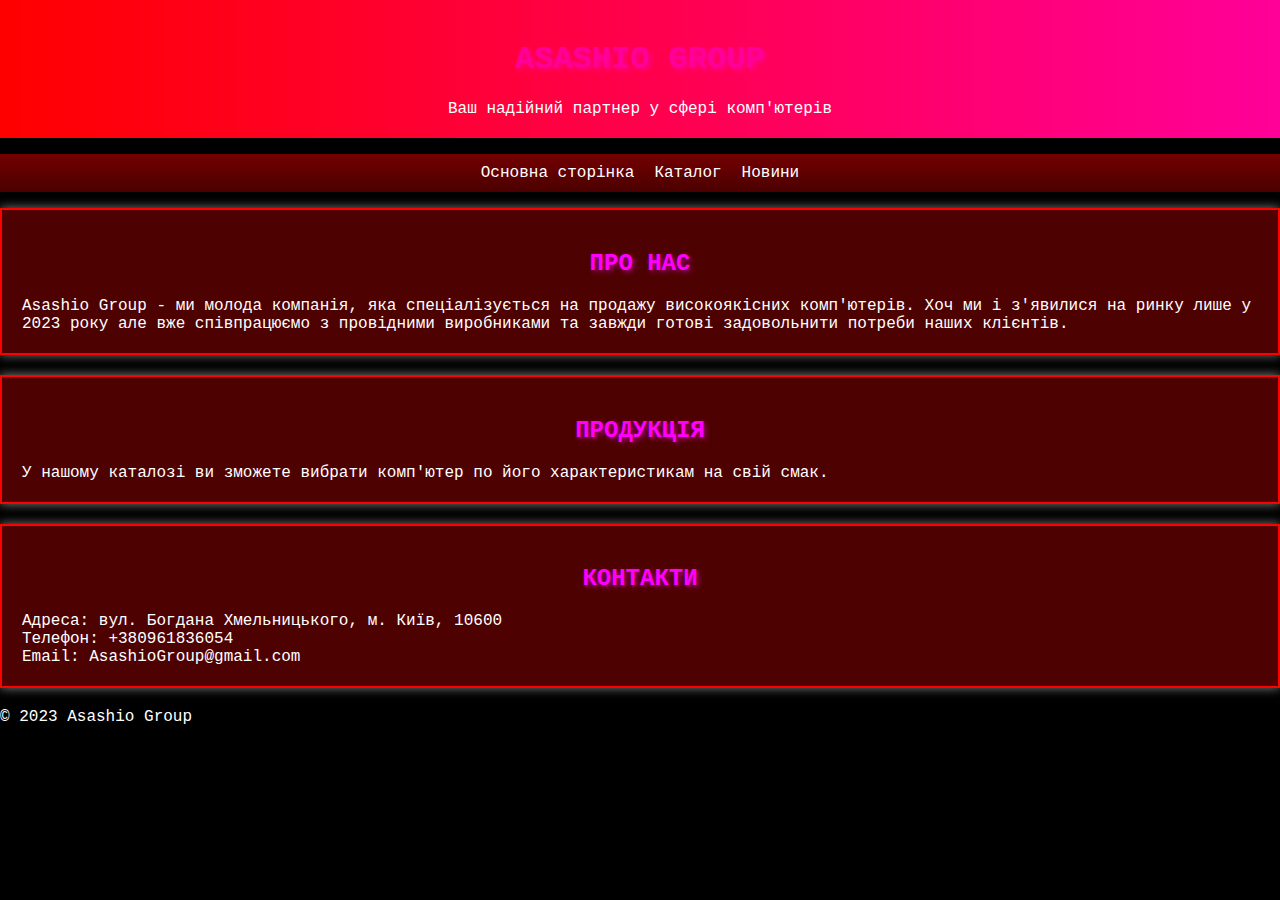
<file: index.html>
<!DOCTYPE html>
<html lang="en">
<head>
    <meta charset="UTF-8">
    <title>Asashio Group - Продаж комп'ютерів</title>
    <link rel="stylesheet" href="styles.css"> 
</head>
<body>
    <header>
        <h1>Asashio Group</h1>
        <p>Ваш надійний партнер у сфері комп'ютерів</p>
    </header>

    <nav>
        <ul>
            <li><a href="index.html">Основна сторінка</a></li>
            <li><a href="computers.html">Каталог</a></li>
            <li><a href="news.html">Новини</a></li>
        </ul>
    </nav>

    <section id="about">
        <h2>Про нас</h2>
        <p>Asashio Group - ми молода компанія, яка спеціалізується на продажу високоякісних комп'ютерів. Хоч ми і з'явилися на ринку лише у 2023 року але вже співпрацюємо з провідними виробниками та завжди готові задовольнити потреби наших клієнтів.</p>
    </section>

    <section id="products">
        <h2>Продукція</h2>
        <p>У нашому каталозі ви зможете вибрати комп'ютер по його характеристикам на свій смак.</p>
    </section>

    
    <section id="contact">
        <h2>Контакти</h2>
        <p>Адреса: вул. Богдана Хмельницького, м. Київ, 10600</p>
        <p>Телефон: +380961836054</p>
        <p>Email: AsashioGroup@gmail.com</p>
    </section>
    
    <footer>
        <p>&copy; 2023 Asashio Group</p>
    </footer>
</body>
</html>
</file>
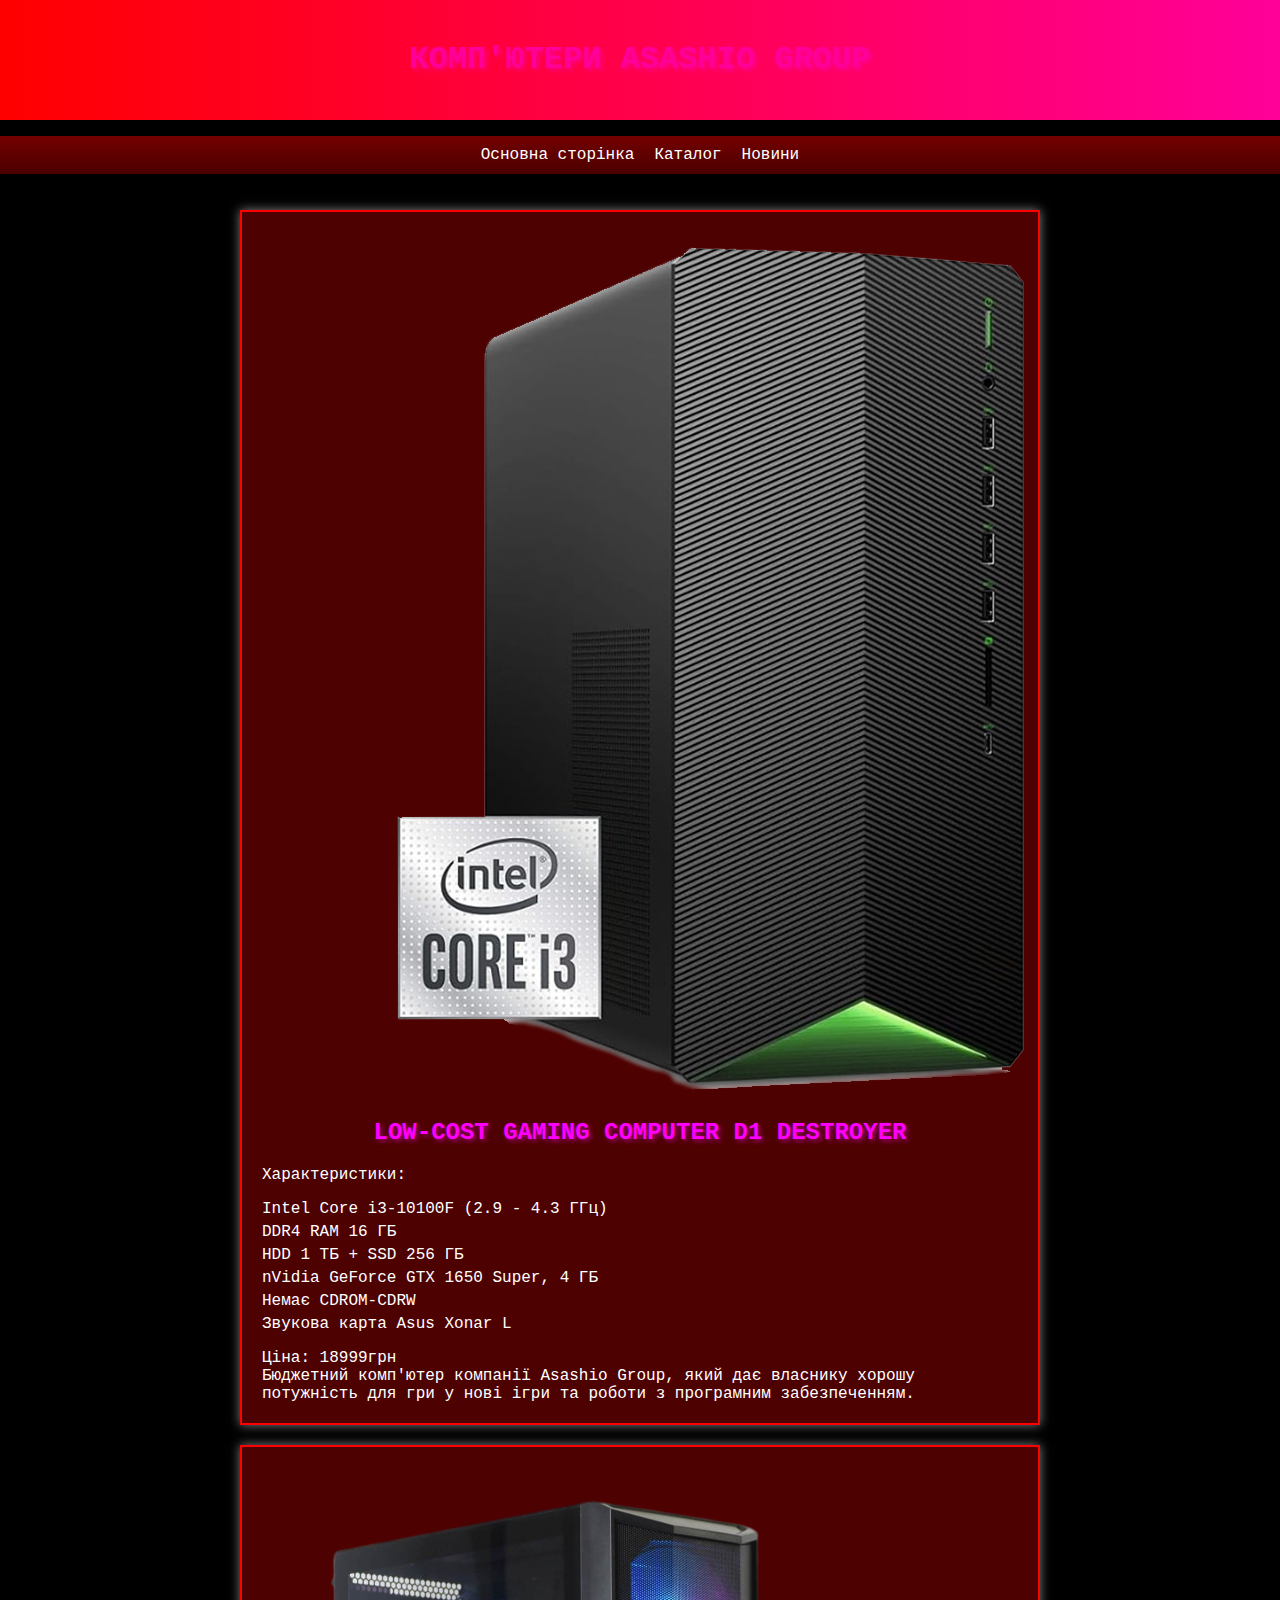
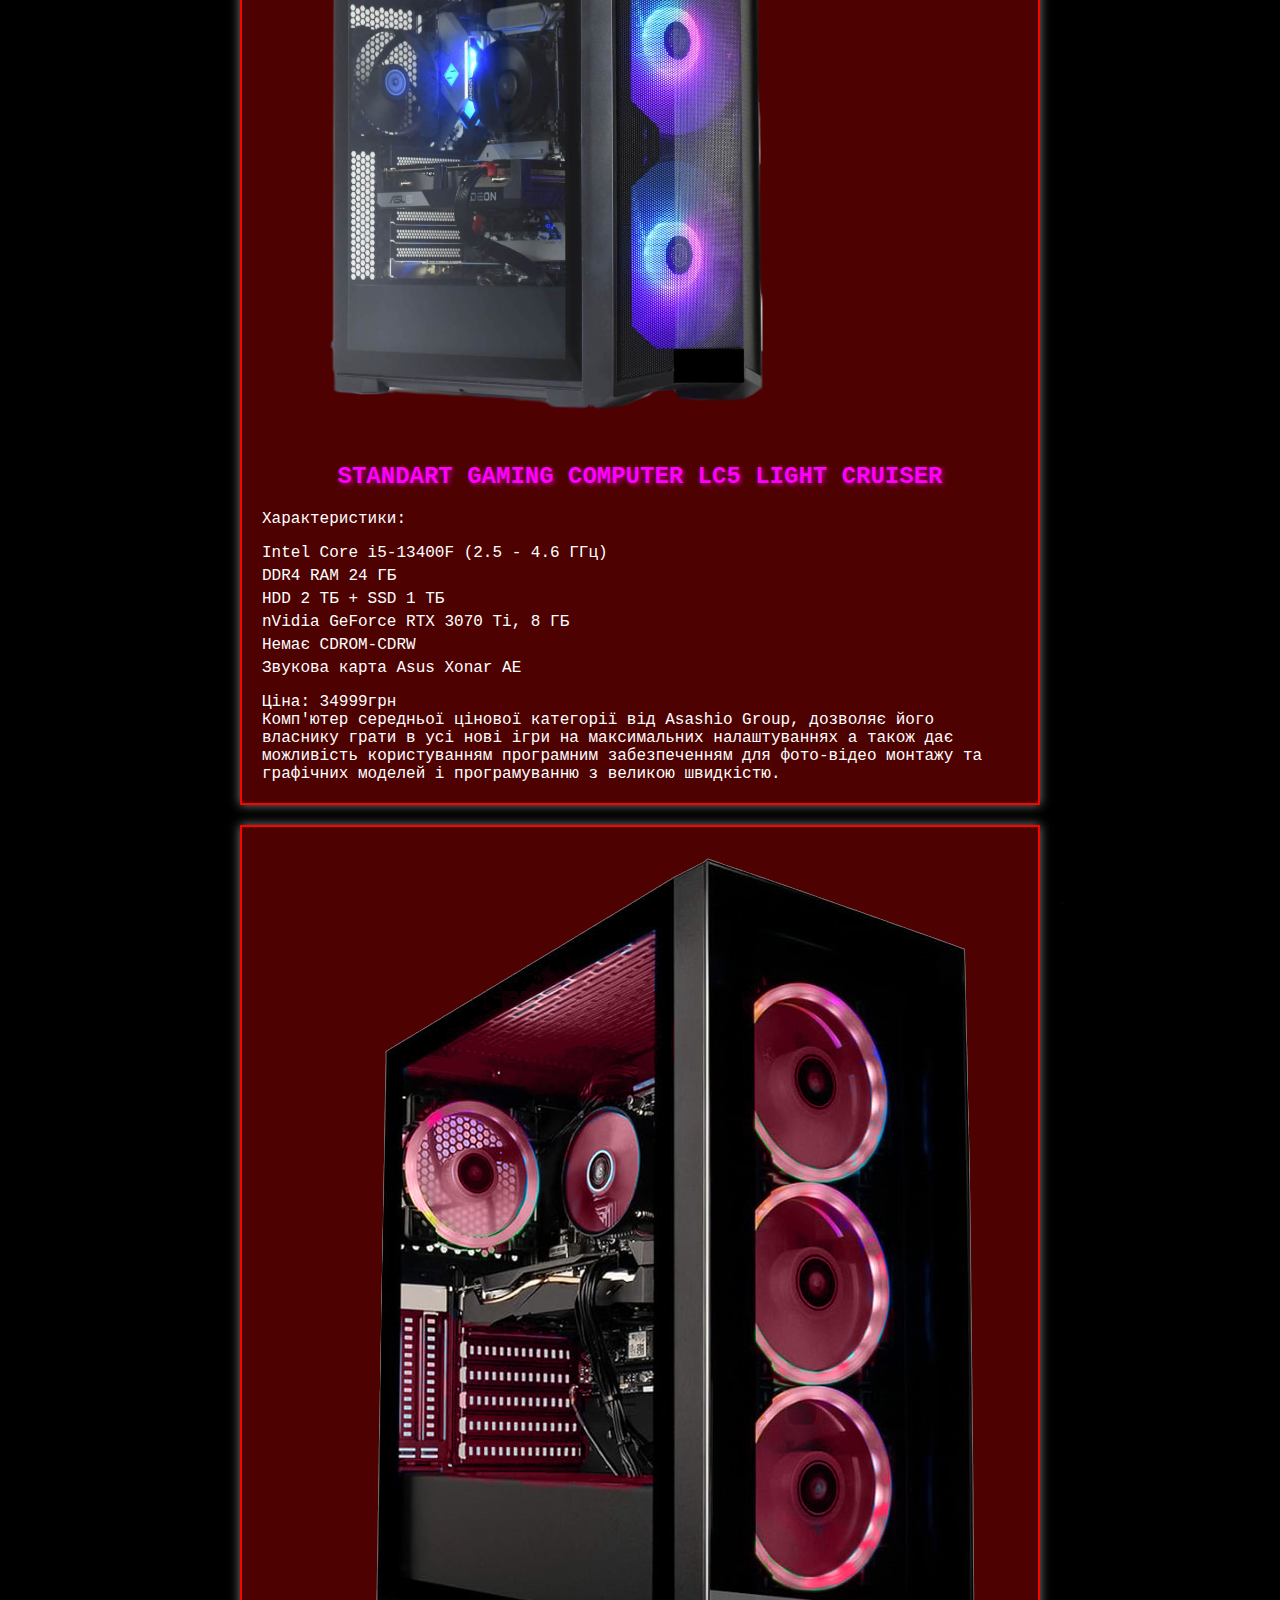
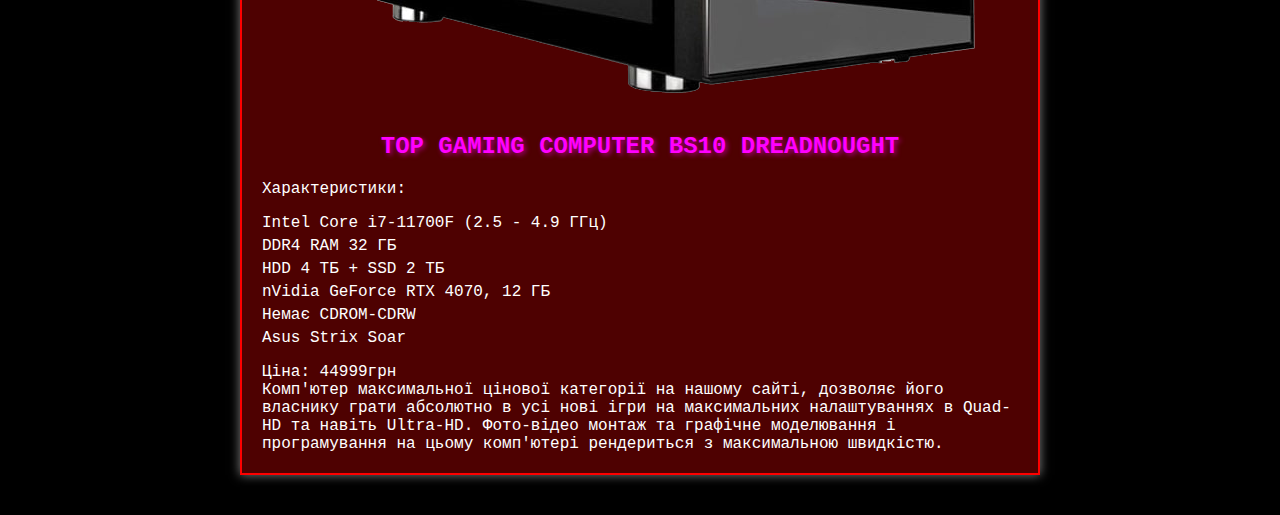
<file: computers.html>
<!DOCTYPE html>
<html lang="en">
<head>
    <meta charset="UTF-8">
    <meta name="viewport" content="width=device-width, initial-scale=1.0">
    <link rel="stylesheet" href="styles.css">
    <title>Комп'ютери Asashio Group</title>
</head>
<body>
    <header>
        <h1>Комп'ютери Asashio Group</h1>
    </header>
    <nav>
        <ul>
            <li><a href="index.html">Основна сторінка</a></li>
            <li><a href="computers.html">Каталог</a></li>
            <li><a href="news.html">Новини</a></li>
        </ul>
    </nav>
    <main>
        <section>
            <img src="d1_destroyer.png" alt="Low-cost Gaming Computer D1 Destroyer" class="computer-image">
            <h2>Low-cost Gaming Computer D1 Destroyer</h2>
            <p>Характеристики:</p>
            <ul>
                <li>Intel Core i3-10100F (2.9 - 4.3 ГГц)</li>
                <li>DDR4 RAM 16 ГБ</li>
                <li>HDD 1 ТБ + SSD 256 ГБ</li>
                <li>nVidia GeForce GTX 1650 Super, 4 ГБ</li>
                <li>Немає CDROM-CDRW</li>
                <li>Звукова карта Asus Xonar L</li>
            </ul>
            <p>Ціна: 18999грн</p>
            <p>Бюджетний комп'ютер компанії Asashio Group, який дає власнику хорошу потужність для гри у нові ігри та роботи з програмним забезпеченням.</p>
        </section>

        <section>
            <img src="lc5_light_cruiser.png" alt="Standart Gaming Computer LC5 Light Cruiser" class="computer-image">
            <h2>Standart Gaming Computer LC5 Light Cruiser</h2>
            <p>Характеристики:</p>
            <ul>
                <li>Intel Core i5-13400F (2.5 - 4.6 ГГц)</li>
                <li>DDR4 RAM 24 ГБ</li>
                <li>HDD 2 ТБ + SSD 1 ТБ</li>
                <li>nVidia GeForce RTX 3070 Ti, 8 ГБ</li>
                <li>Немає CDROM-CDRW</li>
                <li>Звукова карта Asus Xonar AE</li>
            </ul>
            <p>Ціна: 34999грн</p>
            <p>Комп'ютер середньої цінової категорії від Asashio Group, дозволяє його власнику грати в усі нові ігри на максимальних налаштуваннях а також дає можливість користуванням програмним забезпеченням для фото-відео монтажу та графічних моделей і програмуванню з великою швидкістю.</p>
        </section>

        <section>
            <img src="bs10_dreadnought.png" alt="Top Gaming Computer BS10 Dreadnought" class="computer-image">
            <h2>Top Gaming Computer BS10 Dreadnought</h2>
            <p>Характеристики:</p>
            <ul>
                <li>Intel Core i7-11700F (2.5 - 4.9 ГГц)</li>
                <li>DDR4 RAM 32 ГБ</li>
                <li>HDD 4 ТБ + SSD 2 ТБ</li>
                <li>nVidia GeForce RTX 4070, 12 ГБ</li>
                <li>Немає CDROM-CDRW</li>
                <li>Asus Strix Soar</li>
            </ul>
            <p>Ціна: 44999грн</p>
            <p>Комп'ютер максимальної цінової категорії на нашому сайті, дозволяє його власнику грати абсолютно в усі нові ігри на максимальних налаштуваннях в Quad-HD та навіть Ultra-HD. Фото-відео монтаж та графічне моделювання і програмування на цьому комп'ютері рендериться з максимальною швидкістю.</p>
        </section>
    </main>
</body>
</html>
</file>
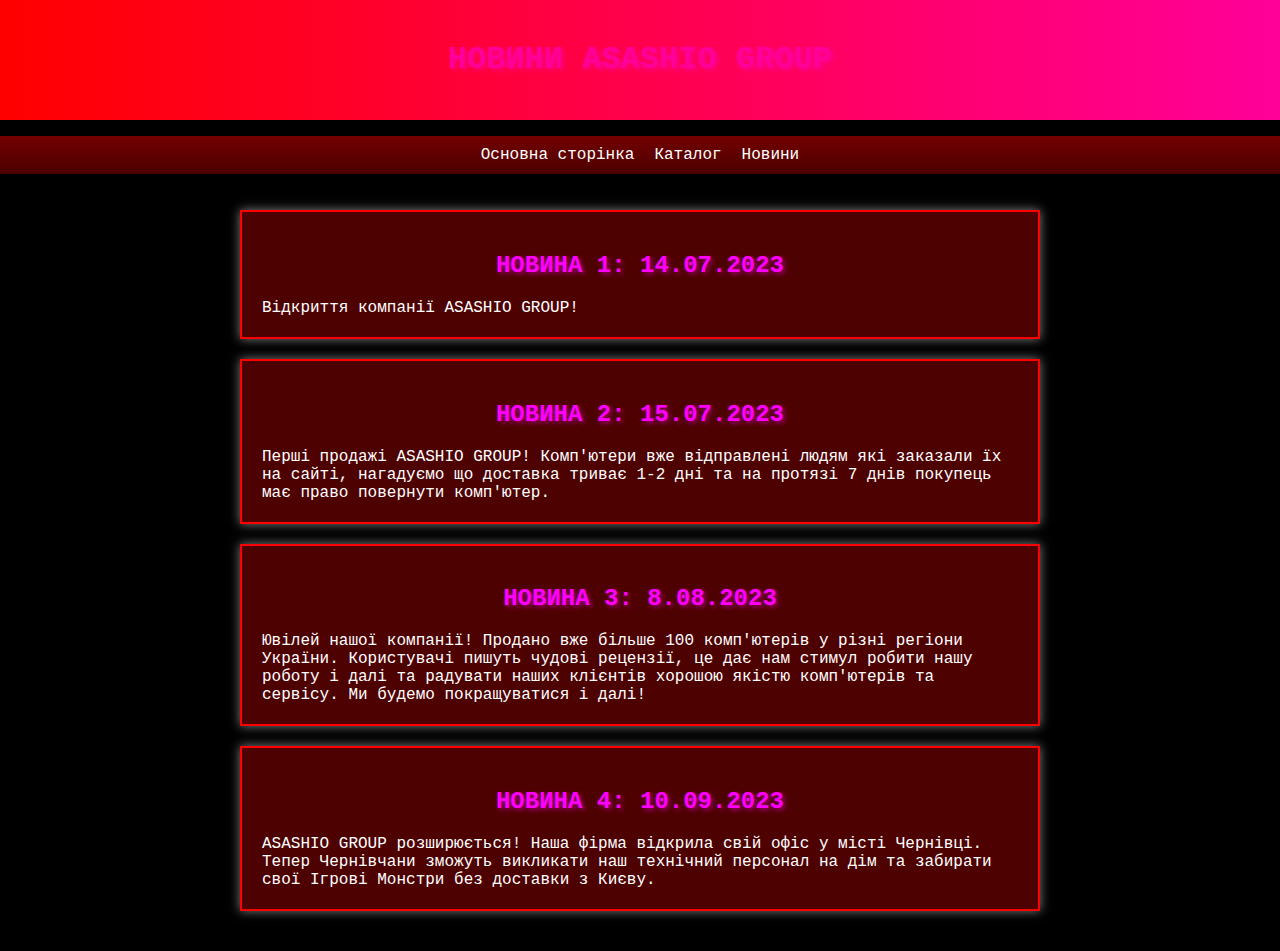
<file: news.html>
<!DOCTYPE html>
<html lang="en">
<head>
    <meta charset="UTF-8">
    <meta name="viewport" content="width=device-width, initial-scale=1.0">
    <link rel="stylesheet" href="styles.css">
    <title>Новини Asashio Group</title>
</head>
<body>
    <header>
        <h1>Новини Asashio Group</h1>
    </header>
    <nav>
        <ul>
            <li><a href="index.html">Основна сторінка</a></li>
            <li><a href="computers.html">Каталог</a></li>
            <li><a href="news.html">Новини</a></li>
        </ul>
    </nav>
    <main>
        <section>
            <h2>Новина 1: 14.07.2023</h2>
            <p>Відкриття компанії ASASHIO GROUP!</p>
        </section>
        <section>
            <h2>Новина 2: 15.07.2023</h2>
            <p>Перші продажі ASASHIO GROUP! Комп'ютери вже відправлені людям які заказали їх на сайті, нагадуємо що доставка триває 1-2 дні та на протязі 7 днів покупець має право повернути комп'ютер.</p>
        </section>
        <section>
            <h2>Новина 3: 8.08.2023</h2>
            <p>Ювілей нашої компанії! Продано вже більше 100 комп'ютерів у різні регіони України. Користувачі пишуть чудові рецензії, це дає нам стимул робити нашу роботу і далі та радувати наших клієнтів хорошою якістю комп'ютерів та сервісу. Ми будемо покращуватися і далі!</p>
        </section>
        <section>
            <h2>Новина 4: 10.09.2023</h2>
            <p>ASASHIO GROUP розширюється! Наша фірма відкрила свій офіс у місті Чернівці. Тепер Чернівчани зможуть викликати наш технічний персонал на дім та забирати свої Ігрові Монстри без доставки з Києву.</p>
        </section>
    </main>
</body>
</html>
</file>
<file: styles.css>
body {
    background-color: black;
    color: white;
    font-family: Courier, sans-serif;
    margin: 0;
}

header {
    text-align: center;
    padding: 20px;
    background: linear-gradient(to right, #ff0000, #ff0099);
    color: rgb(255, 255, 255);
}

h1 {
    color: rgb(255, 0, 153);
    text-transform: uppercase;
    text-shadow: 2px 2px 5px rgba(255, 0, 208, 0.5);
}

main {
    max-width: 800px;
    margin: 0 auto;
    padding: 20px;
}

section {
    border: 2px solid red;
    padding: 20px;
    margin-bottom: 20px;
    background-color: rgba(156, 1, 1, 0.5);
    box-shadow: 0 0 10px rgba(255, 255, 255, 0.5);
}

ul {
    list-style: none;
    padding: 0;
}

li {
    margin-bottom: 5px;
}

p {
    margin: 0;
}

nav ul {
    list-style: none;
    padding: 0;
    display: flex;
    justify-content: center;
    background: linear-gradient(to bottom, #740000, #4b0000);
    padding: 10px;
}

nav ul li {
    margin: 0 10px;
}

nav ul li a {
    text-decoration: none;
    color: white;
    transition: color 0.3s;
}

nav ul li a:hover {
    color: red;
}

h2 {
    text-align: center;
    color: #ff00ff;
    text-transform: uppercase;
    text-shadow: 2px 2px 5px rgba(255, 0, 255, 0.5);
}

section:hover {
    background-color: rgba(156, 1, 1, 0.8);
    box-shadow: 0 0 15px rgba(255, 0, 195, 0.7);
}
</file>
